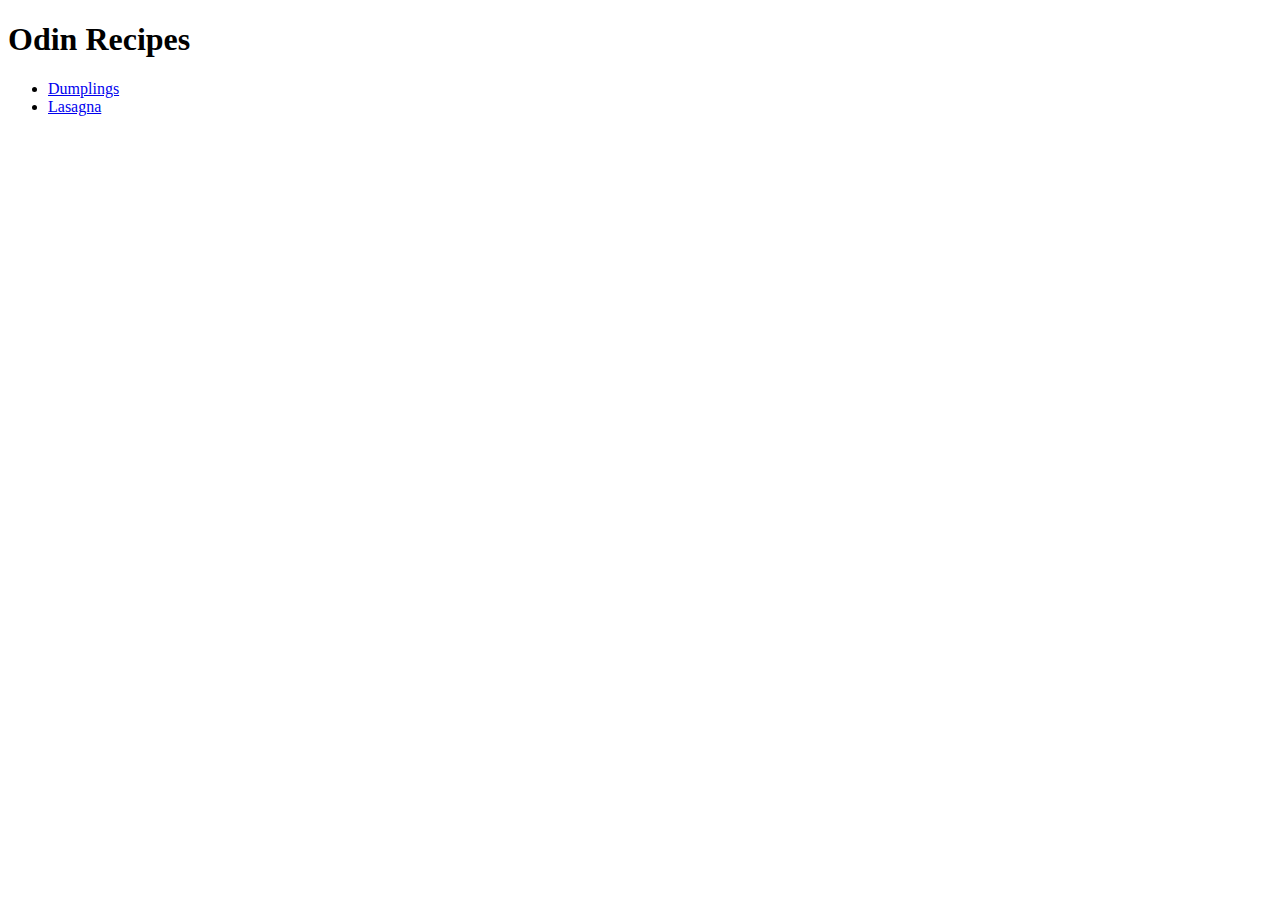
<file: index.html>
<!DOCTYPE html>
<html lang="en">
    <head>
        <meta charset="UTF-8">
        <title>Recipes</title>
    </head>
    <body>
        <h1>Odin Recipes</h1>
        <ul>
            <li><a href="recipes/dumplings.html">Dumplings</a></li>
            <li><a href="recipes/Lasagna.html">Lasagna</a></li>
        </ul>
    </body>
</html>
</file>
